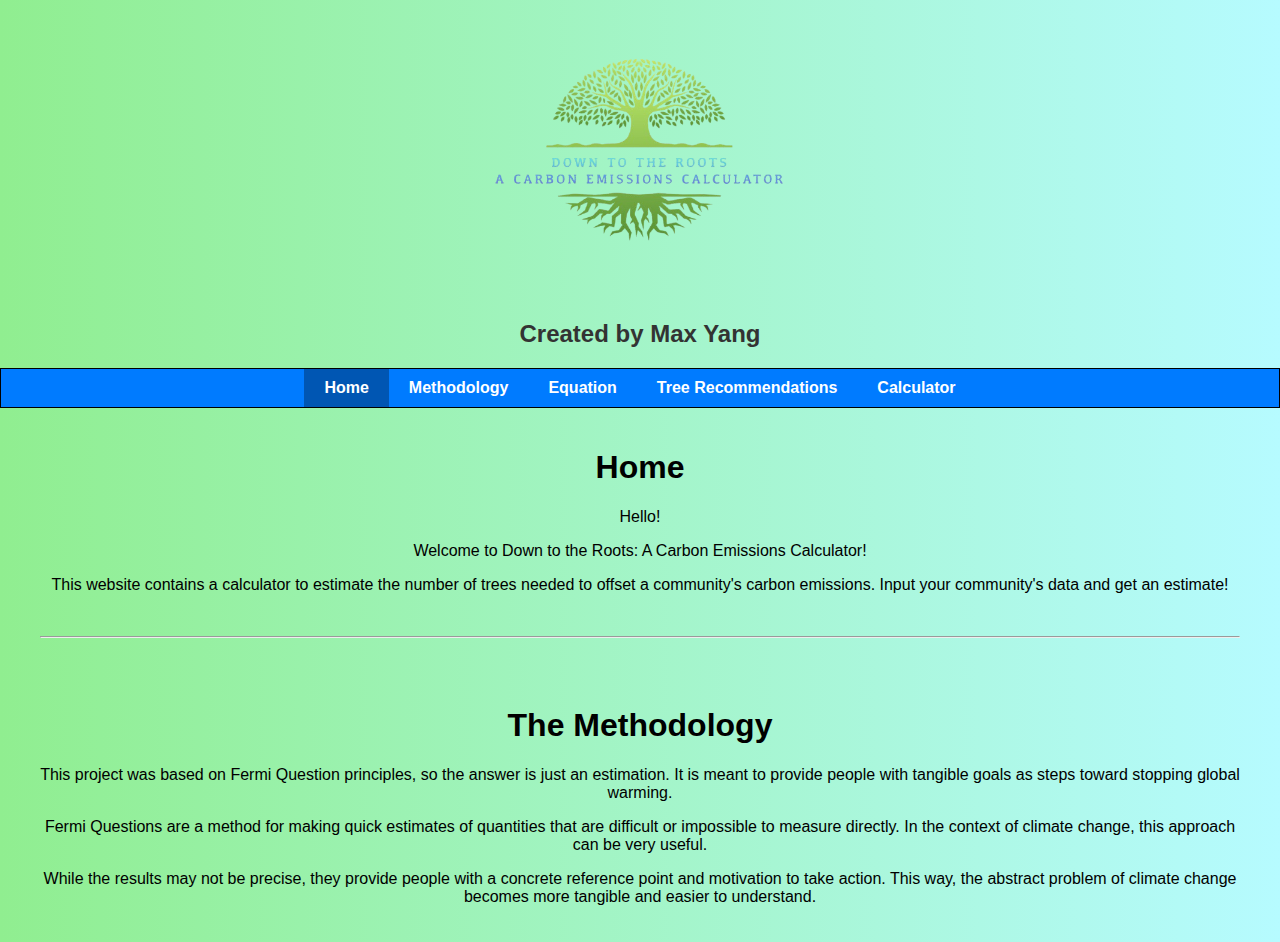
<file: index.html>
<!DOCTYPE html>
<html lang="en">
<head>
    <meta charset="ISO-8859-1">
    <meta name="viewport" content="width=device-width, initial-scale=1.0">
    <script src="script.js" defer></script>
    <link href="style.css" rel="stylesheet">
    <img src="New Project.png" alt="Logo" height="300" width="300">
    <h2>Created by Max Yang</h2>
   
    <link rel="icon" type="image/png" href="tree.png">

    <style>
        h1 {text-align: center;}
        p {text-align: center;}
        div {text-align: center;}
        img {
  display: block;
  margin-left: auto;
  margin-right: auto;
}
        body {
            font-family: Arial, sans-serif;
            background: linear-gradient(to right, lightgreen, #b6fbff); /* Gradient background */
            margin: 0;
            padding: 0;
        }
        .tabs {
            display: flex;
            justify-content: center;
            list-style: none;
            padding: 0;
            background-color: #007bff;
            margin: 0;
        }
        .tabs li {
            padding: 10px 20px;
            cursor: pointer;
            color: white;
            font-weight: bold;
            transition: background-color 0.3s ease;
        }
        .tabs li.active {
            background-color: #0056b3;
        }
        .tabs li:hover {
            background-color: #0056b3;
        }
        .tab-content {
            display: none;
            padding: 20px;
        }
        .tab-content.active {
            display: block;
        }
        .container {
            width: 50%;
            margin: 50px auto;
            padding: 20px;
            border: 1px solid #ccc;
            border-radius: 5px;
            background-color: #fff;
            box-shadow: 0 0 10px rgba(0, 0, 0, 0.1);
        }
        h2 {
            color: #333;
            text-align: center;
        }
        form {
            margin-top: 20px;
        }
        label {
            display: block;
            margin-bottom: 5px;
            font-weight: bold;
        }
        input[type="text"], select {
            width: 100%;
            padding: 10px;
            margin-bottom: 10px;
            border: 1px solid #ccc;
            border-radius: 5px;
            box-sizing: border-box;
        }
        button {
            width: 100%;
            padding: 10px;
            background-color: #007bff;
            color: #fff;
            cursor: pointer;
            border: none;
            border-radius: 5px;
        }
        button:hover {
            background-color: #0056b3;
        }
        #result {
            display: none;
            margin-top: 20px;
        }
    </style>
</head>
<body>
    <ul class="tabs">
        <li data-tab-target="#home" class="active tab">Home</li>
        <li data-tab-target="#methodology" class="tab">Methodology</li>
        <li data-tab-target="#equation" class="tab">Equation</li>
        <li data-tab-target="#recommendations" class="tab">Tree Recommendations</li>
        <li data-tab-target="#calculator" class="tab">Calculator</li>
    </ul>
    
    <div class="tab-content active" id="home">
        <h1>Home</h1>
        <header>
            <p>Hello! 
            <p>Welcome to Down to the Roots: A Carbon Emissions Calculator!
            <p>This website contains a calculator to estimate the number of trees needed to offset a community's carbon emissions. Input your community's data and get an estimate!</p>
            <br/>
            <hr>
        </div>
    <div class="tab-content active" id="methodology">
        <h1>The Methodology</h1>
        <p>This project was based on Fermi Question principles, so the answer is just an estimation. It is meant to provide people with tangible goals as steps toward stopping global warming.</p>
    
        <p>Fermi Questions are a method for making quick estimates of quantities that are difficult or impossible to measure directly. In the context of climate change, this approach can be very useful.</p>
    
        <p>While the results may not be precise, they provide people with a concrete reference point and motivation to take action. This way, the abstract problem of climate change becomes more tangible and easier to understand.</p>
    </div>

    <div class="tab-content" id="recommendations">
        <h1>Recommendations for Types of Trees</h1>
        <p>American Sycamore: Costs $650 and sequesters 454 kg of CO2 annually. low maintenance and fast growing shade trees. They are tough and sturdy, tolerating extreme weather conditions, pollution, salt and even wet soils. These adaptable and hardy shade trees have a very long life expectancy. These trees are best if you are on a tight budget.</p>
        <img src="AmericanSycamore.jpeg" alt="AmericanSycamore" height="600" width="600">
        <br/>
        <p>Norway Spruce: Costs $946 and sequesters 750 kg of CO2 annually. This tree is tolerant and adaptable. The Norway Spruce tolerates pollution and drought and is deer resistant. It also adapts to any well drained soil and stands up to heavy snow and wind. This sturdy evergreen tree is also extremely cold hardy growing in the coldest regions in the US down to a frigid growing zone 2. Last, Picea abies makes a fabulous large privacy hedge, windbreak, or sound barrier. It is great if you are not on a budget, as it is the most effecient out of these three trees.</p>
        <img src="NorwaySpruce.jpeg" alt="NorwaySpruce" height="600" width="600">
        <br/>
        <p>Northern Red Oak: Costs $1,260 and sequesters 204 kg of CO2 annually. This stunning tree grows fast and provides superb shade in the heat of summer.
           It is an extremely fast growing tree that can reach an impressive height of 75 feet and a spread of 45 feet. Wow! Now that is a big tree. Because of its hard wood, this hardy tree has the ability to grow to massive heights and sustain a long life span.
            This tree is adaptable and tolerant, making it super easy to grow and no maintenance once it's established! This tree is perfect if you want to spend more money on a more beautiful tree and is still effecient in carbon sequestration.
            </p>
        <img src="NorthernRedOak.jpeg" alt="NorthernRedOak" height="600" width="600">
        <hr>
    </div>

    <div class="tab-content" id="equation">
        <h1>The Equation</h1>
        <div style="text-align: center;"> 
            <div style="font-size: 1.5em; line-height: 1.2;"> 1.596n - (0.02t + 0.9g) </div> 
            <div style="font-size: 1.5em; line-height: 1.2;"> x = ─────────────────────── </div> 
            <div style="font-size: 1.5em; line-height: 1.2;"> c </div>
         </div>
         <h3>x = number of trees you need</h3>
         <h3>t = number of trees already present in the community</h3>
         <h3>g = amount of grass already present in the community</h3>
         <h3>c = amount of carbon dioxide the chosen tree can sequester</h3>

    </div>

    <div class="tab-content" id="calculator">
        <div class="container">
            <h2>Offset Carbon Emissions</h2>
            <form id="offsetForm">
                <label for="name">Name</label>
                <input type="text" id="name" name="name" required>

                <label for="people">Number of Households in the Community</label>
                <input type="text" id="people" name="people" required>

                <label for="trees">Number of Trees Present in the Community</label>
                <input type="text" id="trees" name="trees" required>

                <label for="grass">Amount of Grass (m²) Present in the Community</label>
                <input type="text" id="grass" name="grass" required>

                <label for="type_of_tree">Type of Tree</label>
                <select id="type_of_tree" name="type_of_tree" required>
                    <option value="American Sycamore">American Sycamore</option>
                    <option value="Norway Spruce">Norway Spruce</option>
                    <option value="Northern Red Oak">Northern Red Oak</option>
                </select>

                <button type="submit">Calculate</button>
            </form>

            <p id="greeting"></p>
            <p id="treeCount"></p>
            <div id="result"></div>
        </div>
    </div>

    <script>
        // Tab switching functionality
        const tabs = document.querySelectorAll('.tabs li');
        const tabContents = document.querySelectorAll('.tab-content');

        tabs.forEach(tab => {
            tab.addEventListener('click', () => {
                tabs.forEach(tab => tab.classList.remove('active'));
                tabContents.forEach(content => content.classList.remove('active'));

                tab.classList.add('active');
                const target = document.querySelector(tab.dataset.tabTarget);
                target.classList.add('active');
            });
        });

        // Form handling and calculations
        document.getElementById('offsetForm').addEventListener('submit', function(event) {
            event.preventDefault();

            // Get form values
            const name = document.getElementById('name').value;
            const people = parseInt(document.getElementById('people').value);
            const trees = parseInt(document.getElementById('trees').value);
            const grass = parseInt(document.getElementById('grass').value);
            const typeTree = document.getElementById('type_of_tree').value;

            let t = 0;
            let c = 0;

            // Calculate values based on tree type
            if (typeTree === "American Sycamore") {
                t = 454;
                c = 650;
            } else if (typeTree === "Norway Spruce") {
                t = 750;
                c = 946;
            } else {
                t = 204;
                c = 1260
        }

        var additionalTreesMIN = (1.596 * people * 2.49 - 0.02 * trees - 0.9 * grass) / (t * 0.001);
       
        var costMIN = Math.round(additionalTreesMIN) * c;

        // Display the results
        document.getElementById('greeting').textContent = 'Hello, ' + name;
        document.getElementById('treeCount').textContent = 'To completely offset the carbon emissions of your community, you would need to plant a range from ' + Math.round(additionalTreesMIN) + ' more trees. That would cost you $' + costMIN;
        document.getElementById('result').style.display = 'block';
    });
</script>
            </div>
    </div>
</body>
</html>
</file>
<file: style.css>
[data-tab-content] {
    display: none;
}

.active[data-tab-content] {
    display: block;
}

body {
    padding:0;
    margin:0;
}

.tabs {
    display: flex;
    justify-content: space-around;
    list-style-type:none;
    margin: 0;
    padding: 0;
    border: 1px solid black;
}

.tab {
    cursor: pointer;
    padding: 10px;
}

.tab.active {
    background-color:#AAA;
}

.tab:hover {
    background-color:#CCC;
}

.tab-content {
    margin-left: 20px;
    margin-right: 20px;
}
</file>
